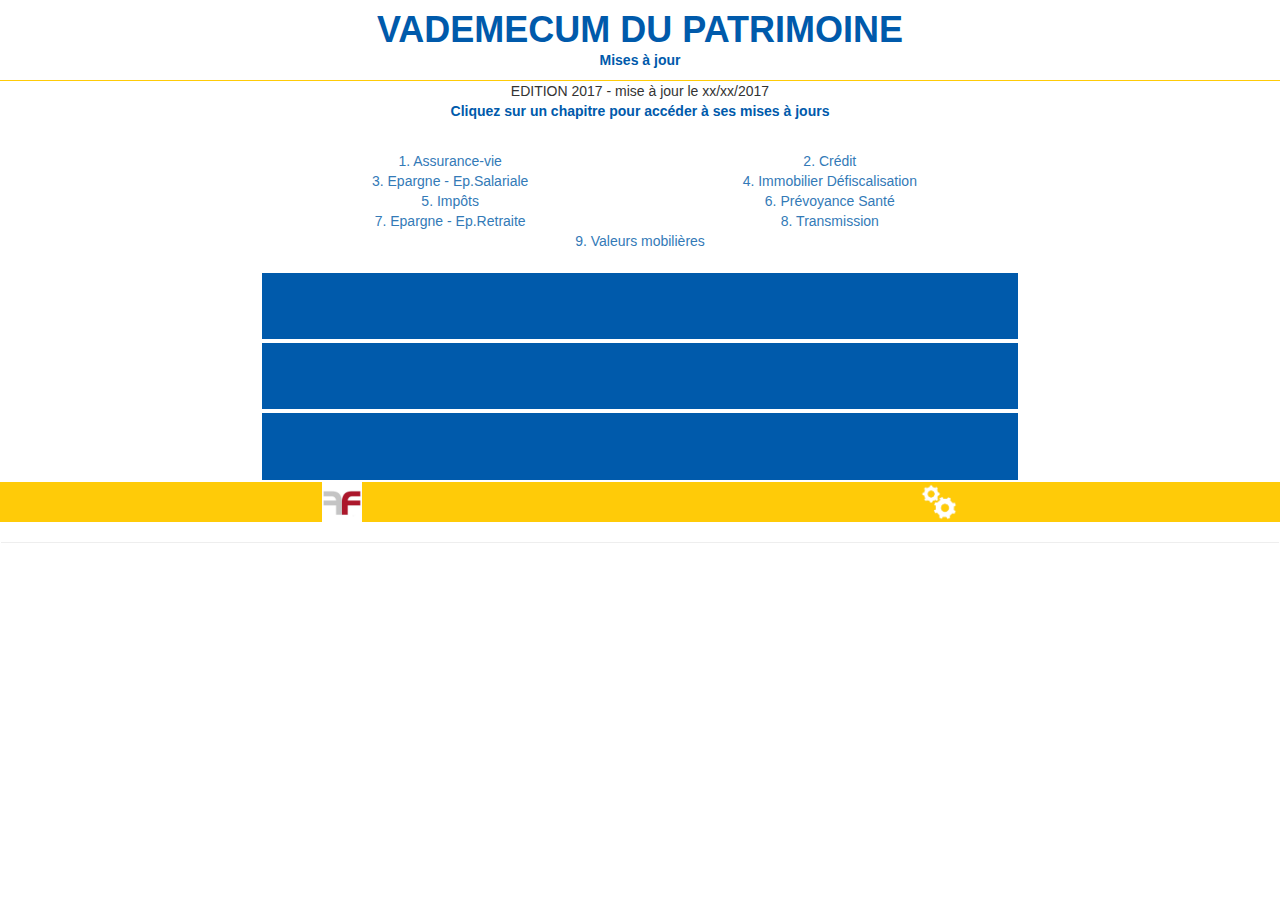
<file: index.html>
<!DOCTYPE html>
<html lang="en">
<head>
<meta charset="utf-8">
<meta http-equiv="X-UA-Compatible" content="IE=edge">
<meta name="viewport" content="width=device-width, initial-scale=1">
<title>VADEMECUM DU PATRIMOINE</title>
<link href="css/bootstrap.css" rel="stylesheet">
<link href="css/vadapp.css" rel="stylesheet">
<link href="css/01-style.css" rel="stylesheet">
<!--[if lt IE 9]>
      <script src="https://oss.maxcdn.com/html5shiv/3.7.2/html5shiv.min.js"></script>
      <script src="https://oss.maxcdn.com/respond/1.4.2/respond.min.js"></script>
    <![endif]-->
</head>
<body>

<div class="container-fluid">
  <div class="row">
    <div class="col-sm-12 " id="titre">
      <h1 class="text-center">VADEMECUM DU PATRIMOINE</h1>
      <p class="soustitre text-center">Mises à jour</p>
    </div>
  </div>
</div>

<div class="container" id="principal">
  <div class="row text-center">
    <div class="col-md-6 col-md-offset-3 col-sm-12">EDITION 2017 - mise à jour le xx/xx/2017<br>
<p class="soustitre text-center hidden-xs">Cliquez sur un chapitre pour accéder à ses mises à jours</p>
<br>

</div>

  
  <div class="col-md-8 col-md-offset-2  hidden-sm hidden-xs" id="caseslarges">
        <a href="comp-assurance-vie.html">
        	<div class="col-sm-6">
            1. Assurance-vie
            </div>
        </a>
        <a href="comp-credit.html">
        	<div class="col-sm-6">
            2. Crédit
            </div>
        </a>
        <a href="comp-ep-salariale.html">
        	<div class="col-sm-6">
            3. Epargne - Ep.Salariale
            </div>
        </a>
        <a href="comp-immobilier.html">
        	<div class="col-sm-6">
            4. Immobilier Défiscalisation
            </div>
        <a href="comp-impots.html">
        	<div class="col-sm-6">
            5. Impôts
            </div>
        </a>
        <a href="comp-prevoyance.html">
        	<div class="col-sm-6">
            6. Prévoyance Santé
            </div>
        </a>
        <a href="comp-ep-retraite.html">
        	<div class="col-sm-6">
            7. Epargne - Ep.Retraite
            </div>
        </a>
        <a href="comp-transmission.html">
        	<div class="col-sm-6">
            8. Transmission
            </div>
        <a href="comp-valeurs-mobilieres.html">
        	<div class="col-sm-6 col-sm-offset-3">
            9. Valeurs mobilières
            </div>
        </a>

      
  
  </div>
  
  
  
  <div  class="col-sm-8 col-sm-offset-2 col-xs-12 visible-sm visible-xs">
<div id="map" >
  <a href="comp-assurance-vie.html">
  <div class="mapart" id="carre1">
     
  </div>
  </a>
  <a href="comp-credit.html">
  <div class="mapart" id="carre2">
       
  </div>
  </a>
  <a href="comp-ep-salariale.html">
  <div class="mapart" id="carre3">
 	
  </div>
  </a>
  <a href="comp-immobilier.html">
  <div class="mapart" id="carre4">
     
  </div>
  </a>
  <a href="comp-impots.html">
  <div class="mapart" id="carre5">
       
  </div>
  </a>
  <a href="comp-prevoyance.html">
  <div class="mapart" id="carre6">
 	
  </div>
  </a>
  <a href="comp-ep-retraite.html">
  <div class="mapart" id="carre7">
     
  </div>
  </a>
  <a href="comp-transmission.html">
  <div class="mapart" id="carre8">
       
  </div>
  </a>
  <a href="comp-valeurs-mobilieres.html">
  <div class="mapart" id="carre9">
 	
  </div>
  </a>


 </div>
 </div>

   
		<div class="col-md-8 col-md-offset-2 col-xs-10 col-xs-offset-1 " >
		<br>
		
		<a href="http://www.afedev.com/moodle">
        <div class="col-xs-12 casebleue" id="acces">
         <h4>Accés abonnés</h4>
        </div>
        </a>

		<a href="http://www.sefi-arnaud-franel.com/346-vademecum-du-patrimoine-2016-numerique-.html">
        <div class="col-xs-12 casebleue" id="acces">
         <h4>Acheter le Vademecum</h4>
        </div>

		
		<a href="informations.html">
        <div class="col-xs-12 casebleue" id="acces">
         <h4>En savoir plus</h4>
        </div>


		</div>
 
    </div>
  </div>
  </div>
<div id="menu-bas">
	<div class="container-fluid">
	  <div class="row">
		<div class="col-sm-12 " id="footer">
			<div class="col-sm-6 col-sm-offset-3 col-xs-12">

			  <div id="lienboutique"><a href="http://www.sefi-arnaud-franel.com/346-vademecum-du-patrimoine-2016-numerique-.html"><img src="images/logo-af-200.jpg"></a>
			  </div>
			  
			  <div id="reglages">
			  <a href="reglages.html"><img src="images/reglages.png"></a>
			  </div>
			</div>
		</div>
	  </div>
	  <hr>
	</div>
</div>
<!-- jQuery (necessary for Bootstrap's JavaScript plugins) --> 
<script src="js/jquery-1.11.3.min.js"></script>

<!-- Include all compiled plugins (below), or include individual files as needed --> 
<script src="js/bootstrap.js"></script>
</body>
<style>
body{padding-top:0}

</style>
</html>
</file>
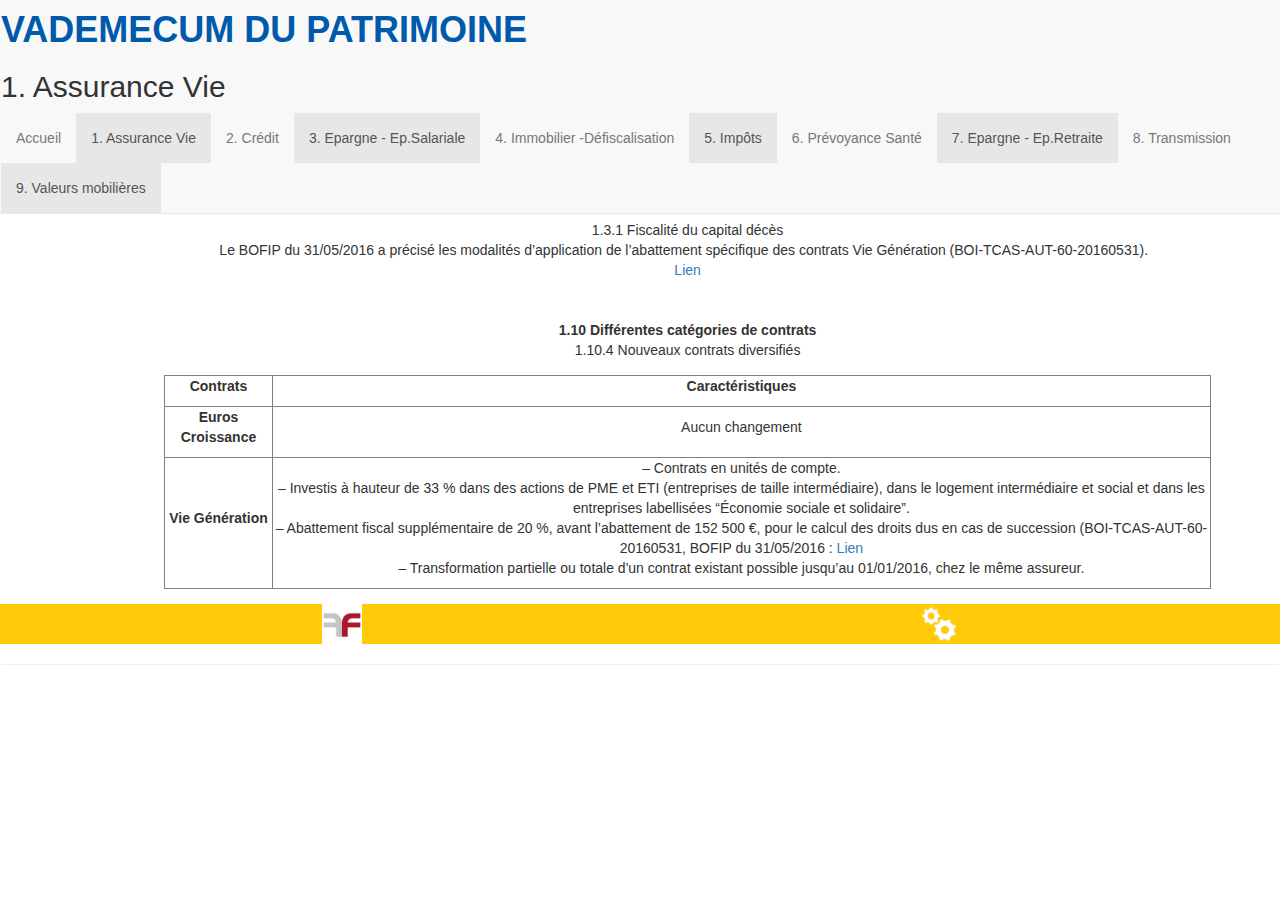
<file: comp-assurance-vie.html>
<!DOCTYPE html>
<html lang="en">
<head>
<meta charset="utf-8">
<meta http-equiv="X-UA-Compatible" content="IE=edge">
<meta name="viewport" content="width=device-width, initial-scale=1">
<title>VADEMECUM DU PATRIMOINE</title>
<link href="css/bootstrap.css" rel="stylesheet">
<link href="css/vadapp.css" rel="stylesheet">
<link href="css/01-style.css" rel="stylesheet">
<!--[if lt IE 9]>
      <script src="https://oss.maxcdn.com/html5shiv/3.7.2/html5shiv.min.js"></script>
      <script src="https://oss.maxcdn.com/respond/1.4.2/respond.min.js"></script>
    <![endif]-->
</head>
<body>
 <nav class="navbar navbar-default navbar-fixed-top">
  <div class="container-fluid"> 

    <div class="navbar-header">
		  <button type="button" class="navbar-toggle collapsed" data-toggle="collapse" data-target="#defaultNavbar1"><span class="sr-only">Déplier menu</span><span class="icon-bar"></span><span class="icon-bar"></span><span class="icon-bar"></span></button>
	<h1 class="achun-page">VADEMECUM DU PATRIMOINE</h1>
	  <h2 class="achdeux-page">1. Assurance Vie</h2>  
		 
	</div>
    <div class="collapse navbar-collapse" id="defaultNavbar1">
      <ul class="nav navbar-nav">
		<li><a href="index.html">Accueil</a></li>
        <li class="active"><a href="comp-assurance-vie.html">1. Assurance Vie<span class="sr-only">(current)</span></a></li>
        <li><a href="comp-credit.html">2. Crédit</a></li>
        <li class="active"><a href="comp-ep-salariale.html">3. Epargne - Ep.Salariale<span class="sr-only">(current)</span></a></li>
        <li><a href="comp-immobilier.html">4. Immobilier -Défiscalisation</a></li>
        <li class="active"><a href="comp-impots.html">5. Impôts<span class="sr-only">(current)</span></a></li>
        <li><a href="comp-prevoyance.html">6. Prévoyance Santé</a></li>
        <li class="active"><a href="comp-ep-retraite.html">7. Epargne - Ep.Retraite<span class="sr-only">(current)</span></a></li>
        <li><a href="comp-transmission.html">8. Transmission</a></li>
        <li class="active"><a href="comp-valeurs-mobilieres.html">9. Valeurs mobilières<span class="sr-only">(current)</span></a></li>
      </ul>
    </div>
  </div>
</nav>


<div class="container" id="principal">
  <div class="row ">
  <div class="cols-md-10 col-md-offset-1 cols-sm-12">
<h1 style="color:#005aab; font-family:arial; text-align:left">
Mises à jour </h1>
<p style="color:#005aab; font-family:arial; text-align:left">au 8 juillet 2016</p>
<p><strong>1.3 Imposition des capitaux décès</strong></p>
<p>La réponse CIOT met fin à la réponse  ministérielle Bacquet, concernant les règles fiscales du contrat d&rsquo;assurance  vie (<a href="http://www2.assemblee-nationale.fr/questions/detail/14/QE/78192"><strong>http://www2.assemblee-nationale.fr/questions/detail/14/QE/78192</strong></a>). Pour les successions ouvertes à compter  du 01/01/2016, la valeur de rachat du contrat  d&rsquo;assurance vie souscrit avec des fonds communs et non dénoués à la date du  décès de l&rsquo;époux bénéficiaire, n&rsquo;est pas intégrée à l&rsquo;actif de la communauté  conjugale lors de sa liquidation et ne constitue pas un actif successoral pour  le calcul des droits de mutation dus par les héritiers. C&rsquo;est au dénouement du  contrat suite au décès du second conjoint que les sommes versées au(x) bénéficiaire(s)  subiront les règles d&rsquo;imposition de l&rsquo;assurance vie dans les conditions de  droit commun. <strong>(BOI-ENR-DMTG-10-10-20-20-20160701 §380).</strong></p>
<p>1.3.1 Fiscalité du  capital décès<br>
  Le BOFIP du 31/05/2016 a précisé les  modalités d&rsquo;application de l&rsquo;abattement spécifique des contrats Vie Génération  (BOI-TCAS-AUT-60-20160531).  <br>
  <a href="http://bofip.impots.gouv.fr/bofip/ext/pdf/createPdfWithAnnexePermalien/BOI-TCAS-AUT-60-20160531.pdf?doc=1335-PGP&amp;identifiant=BOI-TCAS-AUT-60-20160531) ">Lien</a></p>
<p>&nbsp;</p>
<p><strong>1.10 Différentes catégories de contrats</strong><br>
  1.10.4 Nouveaux  contrats diversifiés</p>
<table border="1" cellspacing="0" cellpadding="5">
  <tr>
    <td ><p><strong>Contrats</strong></p></td>
    <td ><p><strong>Caractéristiques</strong></p></td>
  </tr>
  <tr>
    <td ><p><strong>Euros Croissance</strong></p></td>
    <td ><p>Aucun changement</p></td>
  </tr>
  <tr>
    <td><p><strong>Vie Génération</strong></p></td>
    <td><p>–    Contrats en unités de compte.<br>
      –    Investis à hauteur de 33&nbsp;% dans des actions de PME et ETI (entreprises    de taille intermédiaire), dans le logement intermédiaire et social et dans    les entreprises labellisées &ldquo;Économie sociale et solidaire&rdquo;.<br>
      –    Abattement fiscal supplémentaire de 20&nbsp;%, avant l&rsquo;abattement de    152&nbsp;500&nbsp;€, pour le calcul des droits dus en cas de succession (BOI-TCAS-AUT-60-20160531, BOFIP du    31/05/2016 :  <a href="http://bofip.impots.gouv.fr/bofip/ext/pdf/createPdfWithAnnexePermalien/BOI-TCAS-AUT-60-20160531.pdf?doc=1335-PGP&amp;identifiant=BOI-TCAS-AUT-60-20160531) ">Lien </a><br>
      –    Transformation partielle ou totale d'un contrat existant possible jusqu&rsquo;au    01/01/2016, chez le même assureur.</p></td>
  </tr>
</table>
  
  </div>
  </div>
</div>


<div class="container-fluid" >
  <div class="row">
    <div class="col-sm-12 " id="footer">
        <div class="col-sm-6 col-sm-offset-3 col-xs-12">

          <div id="lienboutique"><a href="http://www.sefi-arnaud-franel.com/346-vademecum-du-patrimoine-2016-numerique-.html"><img src="images/logo-af-200.jpg"></a>
          </div>
          
          <div id="reglages">
          <a href="reglages.html"><img src="images/reglages.png"></a>
          </div>
        </div>
    </div>
  </div>
  <hr>
</div>
<!-- jQuery (necessary for Bootstrap's JavaScript plugins) --> 
<script src="js/jquery-1.11.3.min.js"></script>

<!-- Include all compiled plugins (below), or include individual files as needed --> 
<script src="js/bootstrap.js"></script>
</body>
</html>
</file>
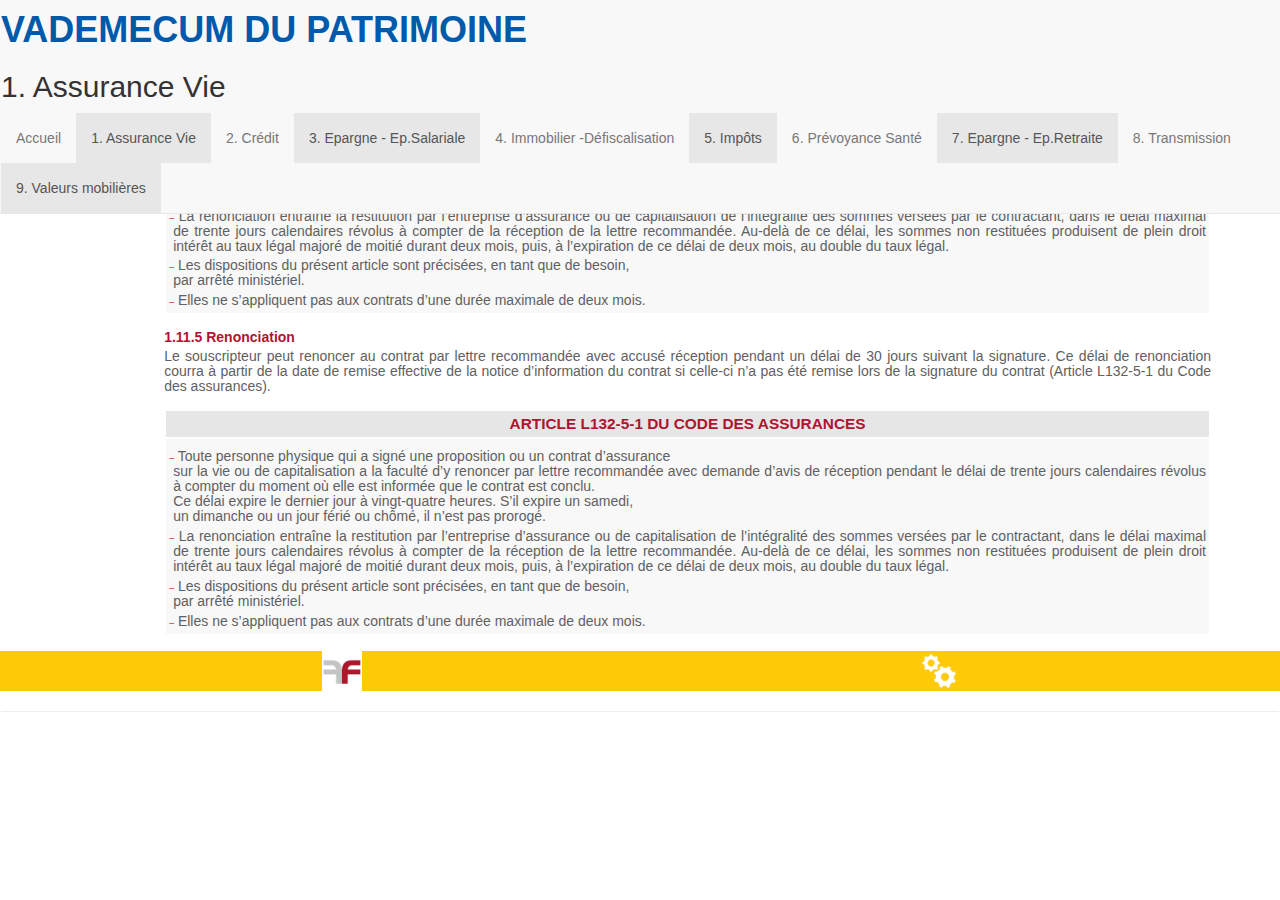
<file: comp-credit.html>
<!DOCTYPE html>
<html lang="en">
<head>
<meta charset="utf-8">
<meta http-equiv="X-UA-Compatible" content="IE=edge">
<meta name="viewport" content="width=device-width, initial-scale=1">
<title>VADEMECUM DU PATRIMOINE</title>
<link href="css/bootstrap.css" rel="stylesheet">
<link href="css/vadapp.css" rel="stylesheet">
<link href="css/01-style.css" rel="stylesheet">
<!--[if lt IE 9]>
      <script src="https://oss.maxcdn.com/html5shiv/3.7.2/html5shiv.min.js"></script>
      <script src="https://oss.maxcdn.com/respond/1.4.2/respond.min.js"></script>
    <![endif]-->
</head>
<body>
 <nav class="navbar navbar-default navbar-fixed-top">
  <div class="container-fluid"> 

    <div class="navbar-header">
		  <button type="button" class="navbar-toggle collapsed" data-toggle="collapse" data-target="#defaultNavbar1"><span class="sr-only">Déplier menu</span><span class="icon-bar"></span><span class="icon-bar"></span><span class="icon-bar"></span></button>
	<h1 class="achun-page">VADEMECUM DU PATRIMOINE</h1>
	  <h2 class="achdeux-page">1. Assurance Vie</h2>  
		 
	</div>
    <div class="collapse navbar-collapse" id="defaultNavbar1">
      <ul class="nav navbar-nav">
		<li><a href="index.html">Accueil</a></li>
        <li class="active"><a href="comp-assurance-vie.html">1. Assurance Vie<span class="sr-only">(current)</span></a></li>
        <li><a href="comp-credit.html">2. Crédit</a></li>
        <li class="active"><a href="comp-ep-salariale.html">3. Epargne - Ep.Salariale<span class="sr-only">(current)</span></a></li>
        <li><a href="comp-immobilier.html">4. Immobilier -Défiscalisation</a></li>
        <li class="active"><a href="comp-impots.html">5. Impôts<span class="sr-only">(current)</span></a></li>
        <li><a href="comp-prevoyance.html">6. Prévoyance Santé</a></li>
        <li class="active"><a href="comp-ep-retraite.html">7. Epargne - Ep.Retraite<span class="sr-only">(current)</span></a></li>
        <li><a href="comp-transmission.html">8. Transmission</a></li>
        <li class="active"><a href="comp-valeurs-mobilieres.html">9. Valeurs mobilières<span class="sr-only">(current)</span></a></li>
      </ul>
    </div>
  </div>
</nav>


<div class="container" id="principal">
  <div class="row ">
  <div class="cols-md-10 col-md-offset-1 cols-sm-12">
  	  
  <p class="onglet01titre3"><span class="titre3-chiffres">1.11.5</span><span class="titre3-chiffres"> </span>Renonciation</p>
			<p class="normal">Le souscripteur peut renoncer au contrat par lettre recommandée avec accusé réception pendant un délai de 30&#160;jours suivant la signature. Ce délai de renonciation courra à partir de la date de remise effective de la notice d’information du contrat si celle-ci n’a pas été remise lors de la signature du contrat (Article L132-5-1 du Code des assurances).</p>
			<table id="table021" class="Tableau-simple TableOverride-1">
				<colgroup>
					<col />
				</colgroup>
				<tbody>
					<tr class="Tableau-simple">
						<td class="Tableau-simple cellule-titre CellOverride-4">
							<p class="onglet01tableauxtitreLC"><span class="CharOverride-5">Article L132-5-1 du Code des assurances</span></p>
						</td>
					</tr>
					<tr class="Tableau-simple">
						<td class="Tableau-simple cellule-texte CellOverride-4">
							<p class="onglet01tableauxtexte"><span class="tableautexte-FLECH _idGenCharOverride-1">–</span>&#9;Toute personne physique qui a signé une proposition ou un contrat d’assurance <br />sur la vie ou de capitalisation a la faculté d’y renoncer par lettre recommandée avec demande d’avis de réception pendant le délai de trente jours calendaires révolus à compter du moment où elle est informée que le contrat est conclu. <br />Ce délai expire le dernier jour à vingt-quatre heures. S’il expire un samedi, <br />un dimanche ou un jour férié ou chômé, il n’est pas prorogé.</p>
							<p class="onglet01tableauxtexte"><span class="tableautexte-FLECH _idGenCharOverride-1">–</span>&#9;La renonciation entraîne la restitution par l’entreprise d’assurance ou de capitalisation de l’intégralité des sommes versées par le contractant, dans le délai maximal de trente jours calendaires révolus à compter de la réception de la lettre recommandée. Au-delà de ce délai, les sommes non restituées produisent de plein droit intérêt au taux légal majoré de moitié durant deux mois, puis, à l’expiration de ce délai de deux mois, au double du taux légal.</p>
							<p class="onglet01tableauxtexte"><span class="tableautexte-FLECH _idGenCharOverride-1">–</span>&#9;Les dispositions du présent article sont précisées, en tant que de besoin, <br />par arrêté ministériel.</p>
							<p class="onglet01tableauxtexte"><span class="tableautexte-FLECH _idGenCharOverride-1">–</span>&#9;Elles ne s’appliquent pas aux contrats d’une durée maximale de deux mois.</p>
						</td>
					</tr>
				</tbody>
			</table><p class="onglet01titre3"><span class="titre3-chiffres">1.11.5</span><span class="titre3-chiffres"> </span>Renonciation</p>
			<p class="normal">Le souscripteur peut renoncer au contrat par lettre recommandée avec accusé réception pendant un délai de 30&#160;jours suivant la signature. Ce délai de renonciation courra à partir de la date de remise effective de la notice d’information du contrat si celle-ci n’a pas été remise lors de la signature du contrat (Article L132-5-1 du Code des assurances).</p>
			<table id="table021" class="Tableau-simple TableOverride-1">
				<colgroup>
					<col />
				</colgroup>
				<tbody>
					<tr class="Tableau-simple">
						<td class="Tableau-simple cellule-titre CellOverride-4">
							<p class="onglet01tableauxtitreLC"><span class="CharOverride-5">Article L132-5-1 du Code des assurances</span></p>
						</td>
					</tr>
					<tr class="Tableau-simple">
						<td class="Tableau-simple cellule-texte CellOverride-4">
							<p class="onglet01tableauxtexte"><span class="tableautexte-FLECH _idGenCharOverride-1">–</span>&#9;Toute personne physique qui a signé une proposition ou un contrat d’assurance <br />sur la vie ou de capitalisation a la faculté d’y renoncer par lettre recommandée avec demande d’avis de réception pendant le délai de trente jours calendaires révolus à compter du moment où elle est informée que le contrat est conclu. <br />Ce délai expire le dernier jour à vingt-quatre heures. S’il expire un samedi, <br />un dimanche ou un jour férié ou chômé, il n’est pas prorogé.</p>
							<p class="onglet01tableauxtexte"><span class="tableautexte-FLECH _idGenCharOverride-1">–</span>&#9;La renonciation entraîne la restitution par l’entreprise d’assurance ou de capitalisation de l’intégralité des sommes versées par le contractant, dans le délai maximal de trente jours calendaires révolus à compter de la réception de la lettre recommandée. Au-delà de ce délai, les sommes non restituées produisent de plein droit intérêt au taux légal majoré de moitié durant deux mois, puis, à l’expiration de ce délai de deux mois, au double du taux légal.</p>
							<p class="onglet01tableauxtexte"><span class="tableautexte-FLECH _idGenCharOverride-1">–</span>&#9;Les dispositions du présent article sont précisées, en tant que de besoin, <br />par arrêté ministériel.</p>
							<p class="onglet01tableauxtexte"><span class="tableautexte-FLECH _idGenCharOverride-1">–</span>&#9;Elles ne s’appliquent pas aux contrats d’une durée maximale de deux mois.</p>
						</td>
					</tr>
				</tbody>
			</table>
  
  </div>
  </div>
</div>


<div class="container-fluid" >
  <div class="row">
    <div class="col-sm-12 " id="footer">
        <div class="col-sm-6 col-sm-offset-3 col-xs-12">

          <div id="lienboutique"><a href="http://www.sefi-arnaud-franel.com/346-vademecum-du-patrimoine-2016-numerique-.html"><img src="images/logo-af-200.jpg"></a>
          </div>
          
          <div id="reglages">
          <a href="reglages.html"><img src="images/reglages.png"></a>
          </div>
        </div>
    </div>
  </div>
  <hr>
</div>
<!-- jQuery (necessary for Bootstrap's JavaScript plugins) --> 
<script src="js/jquery-1.11.3.min.js"></script>

<!-- Include all compiled plugins (below), or include individual files as needed --> 
<script src="js/bootstrap.js"></script>
</body>
</html>
</file>
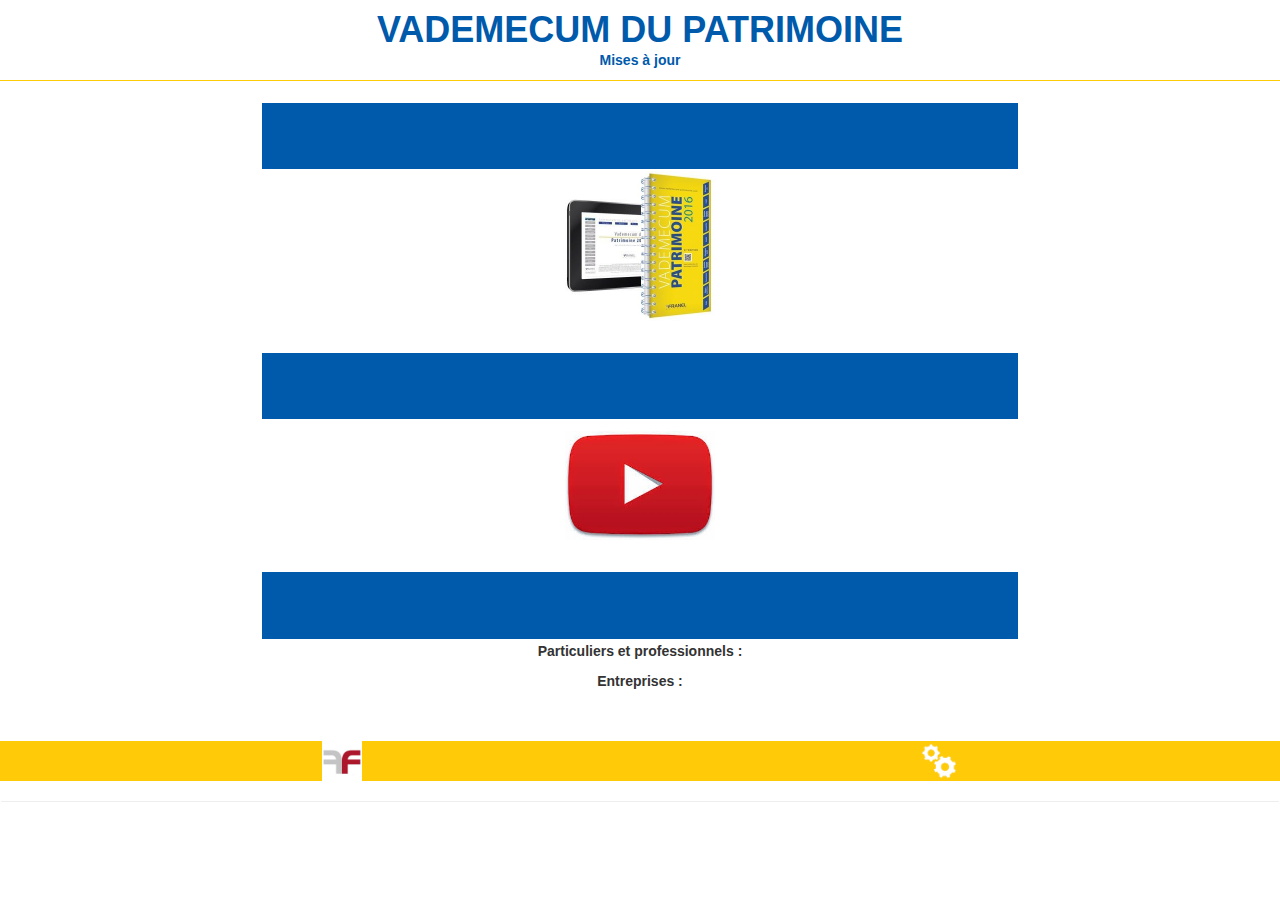
<file: informations.html>
<!DOCTYPE html>
<html lang="en">
<head>
<meta charset="utf-8">
<meta http-equiv="X-UA-Compatible" content="IE=edge">
<meta name="viewport" content="width=device-width, initial-scale=1">
<title>VADEMECUM DU PATRIMOINE</title>
<link href="css/bootstrap.css" rel="stylesheet">
<link href="css/vadapp.css" rel="stylesheet">
<link href="css/01-style.css" rel="stylesheet">
<!--[if lt IE 9]>
      <script src="https://oss.maxcdn.com/html5shiv/3.7.2/html5shiv.min.js"></script>
      <script src="https://oss.maxcdn.com/respond/1.4.2/respond.min.js"></script>
    <![endif]-->
</head>
<body>

<div class="container-fluid">
  <div class="row">
    <a href="index.html"><div class="col-sm-12 " id="titre">
      <h1 class="text-center">VADEMECUM DU PATRIMOINE</h1>
      <p class="soustitre text-center">Mises à jour</p>
    </div></a>
  </div>
</div>

<div class="container" id="principal">
  <div class="row ">
    
		<div class="col-md-8 col-md-offset-2 col-xs-12  " >
		<br>
		
        <div class="col-xs-12 casebleue text-center" id="acces">
         <h4>Le livre</h4>
        </div>
		<p><br>
		<img src="images/vademecum-du-patrimoine-2016-21e-edition.jpg" width="150"/>
		</p><br>
		
        <div class="col-xs-12 casebleue text-center" id="acces">
         <h4>La version numérique</h4>
        </div>
		<br><br/>
		<p  class="text-center"><br><br>
		<img src="images/fond-video.jpg" width="150"/>
		</p>
		<br>
        <div class="col-xs-12 casebleue  text-center" id="acces">
         <h4>Abonnements</h4>
		</div>
		
		<p><strong>Particuliers et professionnels :</strong></p>

		<p><strong>Entreprises :</strong></p>
<br><br>
		
		</div>
 
    </div>
  </div>
  </div>
<div id="menu-bas">
	<div class="container-fluid">
	  <div class="row">
		<div class="col-sm-12 " id="footer">
			<div class="col-sm-6 col-sm-offset-3 col-xs-12">

			  <div id="lienboutique"><a href="http://www.sefi-arnaud-franel.com/346-vademecum-du-patrimoine-2016-numerique-.html"><img src="images/logo-af-200.jpg"></a>
			  </div>
			  
			  <div id="reglages">
			  <a href="reglages.html"><img src="images/reglages.png"></a>
			  </div>
			</div>
		</div>
	  </div>
	  <hr>
	</div>
</div>
<!-- jQuery (necessary for Bootstrap's JavaScript plugins) --> 
<script src="js/jquery-1.11.3.min.js"></script>

<!-- Include all compiled plugins (below), or include individual files as needed --> 
<script src="js/bootstrap.js"></script>
</body>
<style>
body{padding-top:0}

</style>
</html>
</file>
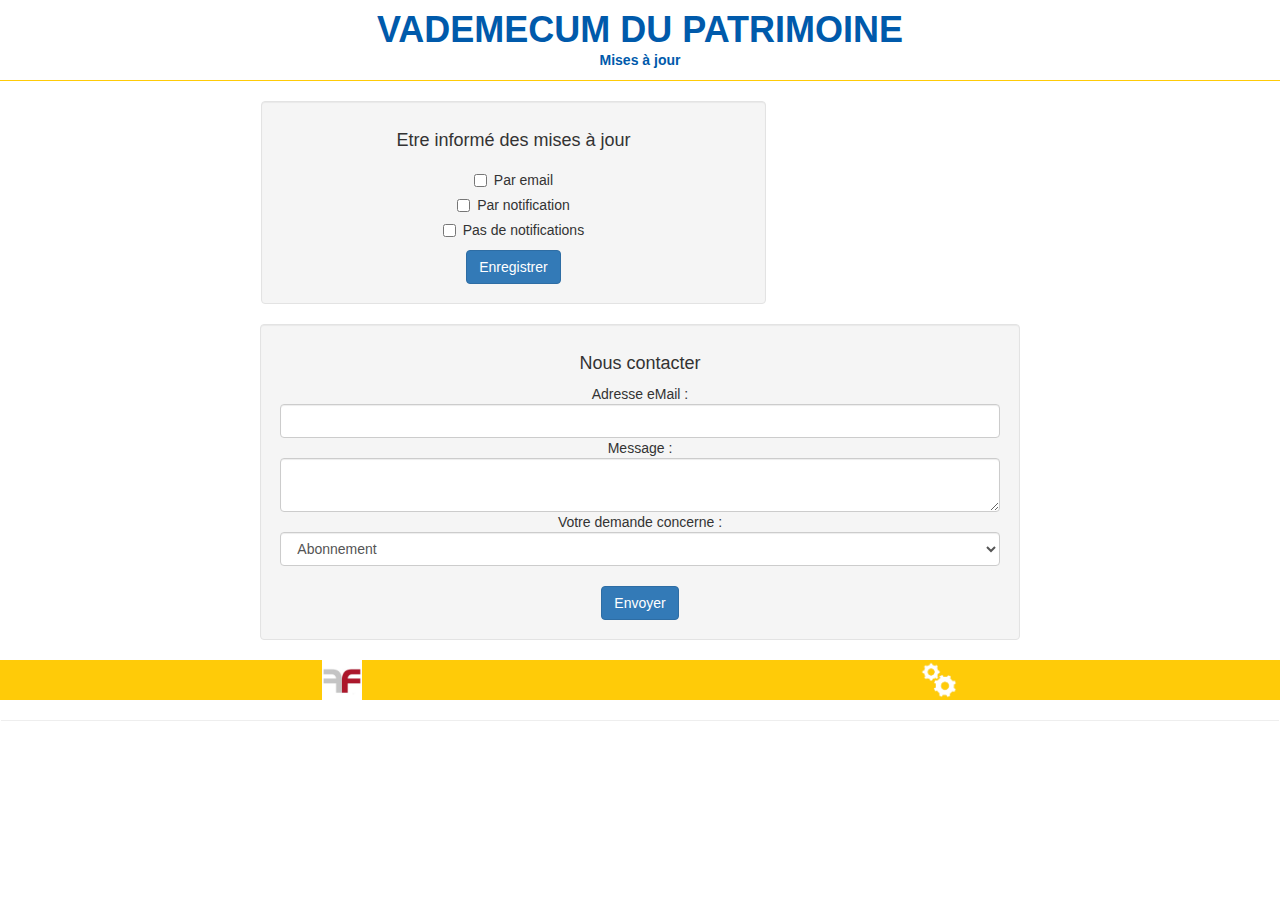
<file: reglages.html>
<!DOCTYPE html>
<html lang="en">
<head>
<meta charset="utf-8">
<meta http-equiv="X-UA-Compatible" content="IE=edge">
<meta name="viewport" content="width=device-width, initial-scale=1">
<title>VADEMECUM DU PATRIMOINE</title>
<link href="css/bootstrap.css" rel="stylesheet">
<link href="css/vadapp.css" rel="stylesheet">
<link href="css/01-style.css" rel="stylesheet">
<!--[if lt IE 9]>
      <script src="https://oss.maxcdn.com/html5shiv/3.7.2/html5shiv.min.js"></script>
      <script src="https://oss.maxcdn.com/respond/1.4.2/respond.min.js"></script>
    <![endif]-->
</head>
<body>

<div class="container-fluid">
  <div class="row">
    <a href="index.html"><div class="col-sm-12 " id="titre">
      <h1 class="text-center">VADEMECUM DU PATRIMOINE</h1>
      <p class="soustitre text-center">Mises à jour</p>
    </div></a>
  </div>
</div>

<div class="container" id="principal">
  <div class="row ">
    
		<div class="col-md-8 col-md-offset-2 col-xs-12  " >
		<br>
		
       
	<section class="col-sm-8">
          <form class="well">
            
            <h4>Etre informé des mises à jour</h4>
            <fieldset>
              <div class="radio">
                <label for="ami" class="checkbox">
                  <input type="checkbox" name="origine" value="ami" id="ami">
                  Par email
                </label>
              </div>
              <div class="radio">
                <label for="web" class="checkbox">
                  <input type="checkbox" name="origine" value="web" id="web">
                  Par  notification
                </label>
              </div>
              <div class="radio">
                <label for="hasard" class="checkbox">
                  <input type="checkbox" name="origine" value="hasard" id="hasard">
                  Pas de notifications 
                </label>
              </div>
              
              
              <button class="btn btn-primary" type="submit">Enregistrer</button>
            </fieldset>
          </form>
        </section>
		


		<form class="col-lg-12 well">

 <h4>Nous contacter</h4>
    Adresse eMail : <input type="text" class="form-control">

    Message : <textarea id="textarea" class="form-control"></textarea>

    Votre demande concerne :

      <select class="form-control">

        <option>Abonnement</option>

        <option>Contenu</option>

        <option>Autre</option>

      </select>
<br>
    <button class="btn btn-primary">Envoyer</button>

</form>
		
		</div>
 
    </div>
  </div>
  </div>
<div id="menu-bas">
	<div class="container-fluid">
	  <div class="row">
		<div class="col-sm-12 " id="footer">
			<div class="col-sm-6 col-sm-offset-3 col-xs-12">

			  <div id="lienboutique"><a href="http://www.sefi-arnaud-franel.com/346-vademecum-du-patrimoine-2016-numerique-.html"><img src="images/logo-af-200.jpg"></a>
			  </div>
			  
			  <div id="reglages">
			  <a href="reglages.html"><img src="images/reglages.png"></a>
			  </div>
			</div>
		</div>
	  </div>
	  <hr>
	</div>
</div>
<!-- jQuery (necessary for Bootstrap's JavaScript plugins) --> 
<script src="js/jquery-1.11.3.min.js"></script>

<!-- Include all compiled plugins (below), or include individual files as needed --> 
<script src="js/bootstrap.js"></script>
</body>
<style>
body{padding-top:0}

</style>
</html>
</file>
<file: css/vadapp.css>
@charset "utf-8";
/* CSS Document */

html, body{width:100%; height:100%;}

#section{width:100%; height:100%; background-color:#eee
}

#titre
{
	background-color:#fff;
	border-bottom:1px solid #ffcb08;
}

#principal{
	background-color:#fff;
	text-align:center;
}

h1
{
	color:#005aab;
	margin:10px auto 0 auto;
	font-weight:900;
}
.soustitre
{
	color:#005aab;
  font-size:14px;
  font-weight:bold;
}



/*CARRE*/
#map {

  font-size:0;
  display:inline-block;
  vertical-align:top;  
}
.mapart {
  font-size:16px;
  font-size:2vw;
  width:33.33%;
  display:inline-block;
  background:#005AAB;  
  	color:#FFCB08;
	transition: border linear 0.4s;

  	border:6px solid #fff;
	opacity:0.95
}

.mapart:hover {
transition: all linear 0.4s;
border:1px solid #fff;
opacity:1;
}


.mapart:before {
  content:'';
  display:inline-block;
  width:0;
  vertical-align:middle;
  padding:50% 0;
}

#carre1
{
	background:url(../images/1-assurance-vie.gif) no-repeat;
	background-size:cover;
}

#carre2
{
	background:url(../images/2-credit.gif) no-repeat;
	background-size:cover;
}
#carre3
{
	background:url(../images/3-epargne-salariale.gif) no-repeat;
	background-size:cover;
}#carre4
{
	background:url(../images/4-immobilier-defisc.gif) no-repeat;
	background-size:cover;
}
#carre5
{
	background:url(../images/5-impots.gif) no-repeat;
	background-size:cover;
}#carre6
{
	background:url(../images/6-prevoyance-sante.gif) no-repeat;
	background-size:cover;
}
#carre7
{
	background:url(../images/7-epargne-retraite.gif) no-repeat;
	background-size:cover;
}#carre8
{
	background:url(../images/8-transmission.gif) no-repeat;
	background-size:cover;
}
#carre9
{
	background:url(../images/9-valeurs-mobilieres.gif) no-repeat;
	background-size:cover;
}

.casebleue
{
	background-color:#005AAB;
	color:#FFCB08;
	border:2px solid #fff;
}


#acces
{
	width:100%;
	padding:10px;
}

#acces:hover
{
	background-color:#FFCB08
}



#acces h4
{
	color:#005AAB;
	font-size:24px;
	font-weight:bold;
}
#map p
{font-size:12px;
}
#footer
{
	background-color:#FFCB08;
}

#lienboutique
{float:left;
}
#lienboutique a img
{width:40px
}

#reglages
{float:right;
}
#reglages a img
{width:40px
}


@media screen and (max-width: 767px) {
	
	#map {
  width:90%;
 
}
	
}



/*
.numero
{
	color:#fff;
	text-align:left;
}
*/
</file>
<file: css/01-style.css>
@page {
	margin : 0px 0px 0px 0px;
}


table.Tableau-simple {
	border-collapse:collapse;
	border-color:#000000;
	border-style:solid;
	border-width:1px;
	margin-bottom:15px;
	margin-top:15px;
}
td.Tableau-simple {
	border:none;
	padding-top:4px;
	padding-bottom:4px;
	padding-left:4px;
	padding-right:4px;
	vertical-align:top;
}
tr.Tableau-simple {
	page-break-after:auto;
	page-break-before:auto;
		border:none;
}
table.Aucun-style-de-tableau {
	border:1px solid grey;
	margin-bottom:15px;
	margin-top:15px;
}
td.Aucun-style-de-tableau {
	border:1px solid grey;	padding-top:4px;
	padding-bottom:4px;
	padding-left:4px;
	padding-right:4px;
	vertical-align:top;
}
tr.Aucun-style-de-tableau {
	page-break-after:auto;
	page-break-before:auto;
}
td.cellule-sous-titre {
	background-color:#efeff0;
	border-bottom-color:#ffffff;
	border-bottom-style:solid;
	border-bottom-width:2px;
	border-left-color:#ffffff;
	border-left-style:solid;
	border-left-width:2px;
	border-right-color:#ffffff;
	border-right-style:solid;
	border-right-width:2px;
	border-top-color:#ffffff;
	border-top-style:solid;
	border-top-width:2px;
	padding-bottom:5px;
	padding-left:3px;
	padding-right:3px;
	padding-top:5px;
	vertical-align:middle;
}
td.cellule-texte {
	background-color:#f8f8f8;
	border-bottom-color:#ffffff;
	border-bottom-style:solid;
	border-bottom-width:2px;
	border-left-color:#ffffff;
	border-left-style:solid;
	border-left-width:2px;
	border-right-color:#ffffff;
	border-right-style:solid;
	border-right-width:2px;
	border-top-color:#ffffff;
	border-top-style:solid;
	border-top-width:2px;
	padding-bottom:5px;
	padding-left:3px;
	padding-right:3px;
	padding-top:5px;
	vertical-align:middle;
}
td.cellule-titre {
	background-color:#e6e6e7;
	border-bottom-color:#ffffff;
	border-bottom-style:solid;
	border-bottom-width:2px;
	border-left-color:#ffffff;
	border-left-style:solid;
	border-left-width:2px;
	border-right-color:#ffffff;
	border-right-style:solid;
	border-right-width:2px;
	border-top-color:#ffffff;
	border-top-style:solid;
	border-top-width:2px;
	padding-bottom:5px;
	padding-left:3px;
	padding-right:3px;
	padding-top:5px;
	vertical-align:middle;
}
p.normal {
	color:#5f6062;
	font-family:"ITC Officina Sans LT Book", sans-serif;
	font-size:1em;
	font-style:normal;
	font-variant:normal;
	font-weight:normal;
	line-height:1.056;
	margin-bottom:0;
	margin-left:0;
	margin-right:0;
	margin-top:0;
	orphans:1;
	page-break-after:auto;
	page-break-before:auto;
	text-align:justify;
	text-decoration:none;
	text-indent:0;
	text-transform:none;
	widows:1;
}
p.normalrond {
	color:#5f6062;
	font-family:"ITC Officina Sans LT Book", sans-serif;
	font-size:1em;
	font-style:normal;
	font-variant:normal;
	font-weight:normal;
	line-height:1.056;
	margin-bottom:0;
	margin-left:6px;
	margin-right:0;
	margin-top:6px;
	orphans:1;
	page-break-after:auto;
	page-break-before:auto;
	text-align:justify;
	text-decoration:none;
	text-indent:-6px;
	text-transform:none;
	widows:1;
}
p.note {
	color:#5f6062;
	font-family:"ITC Officina Sans LT Book", sans-serif;
	font-size:0.9em;
	font-style:normal;
	font-variant:normal;
	font-weight:normal;
	line-height:1;
	margin-bottom:0;
	margin-left:0;
	margin-right:0;
	margin-top:0;
	orphans:1;
	page-break-after:auto;
	page-break-before:auto;
	text-align:left;
	text-decoration:none;
	text-indent:0;
	text-transform:none;
	widows:1;
}
p.onglet01tableauxsoustitre {
	-epub-hyphens:none;
	-webkit-hyphens:none;
	color:#b1132f;
	font-family:"ITC Officina Sans LT Bold", sans-serif;
	font-size:1em;
	font-style:normal;
	font-variant:normal;
	font-weight:bold;
	line-height:1.067;
	margin-bottom:0;
	margin-left:0;
	margin-right:0;
	margin-top:0;
	orphans:1;
	page-break-after:auto;
	page-break-before:auto;
	text-align:center;
	text-decoration:none;
	text-indent:0;
	text-transform:none;
	widows:1;
}
p.onglet01tableauxtexte {
	-epub-hyphens:none;
	-webkit-hyphens:none;
	color:#5f6062;
	font-family:"ITC Officina Sans LT Book", sans-serif;
	font-size:1em;
	font-style:normal;
	font-variant:normal;
	font-weight:normal;
	line-height:1.067;
	margin-bottom:0;
	margin-left:4px;
	margin-right:0;
	margin-top:5px;
	orphans:1;
	page-break-after:auto;
	page-break-before:auto;
	text-align:justify;
	text-decoration:none;
	text-indent:-4px;
	text-transform:none;
	widows:1;
}
p.onglet01tableauxtitreLC {
	-epub-hyphens:none;
	-webkit-hyphens:none;
	color:#b1132f;
	font-family:"ITC Officina Sans LT Bold", sans-serif;
	font-size:1.1em;
	font-style:normal;
	font-variant:normal;
	font-weight:bold;
	line-height:1.067;
	margin-bottom:0;
	margin-left:0;
	margin-right:0;
	margin-top:0;
	orphans:1;
	page-break-after:auto;
	page-break-before:auto;
	text-align:center;
	text-decoration:none;
	text-indent:0;
	text-transform:uppercase;
	widows:1;
}
p.onglet01titre1 {
	-epub-hyphens:none;
	-webkit-hyphens:none;
	color:#b1132f;
	font-family:Arial, sans-serif;
	font-size:1.333em;
	font-style:normal;
	font-variant:normal;
	font-weight:900;
	line-height:0.719;
	margin-bottom:3px;
	margin-left:0;
	margin-right:0;
	margin-top:0;
	orphans:1;
	page-break-after:auto;
	page-break-before:auto;
	text-align:left;
	text-decoration:none;
	text-indent:0;
	text-transform:uppercase;
	widows:1;
}
p.onglet01titre2 {
	-epub-hyphens:none;
	-webkit-hyphens:none;
	color:#b1132f;
	font-family:"Myriad Pro Cond", sans-serif;
	font-size:1.167em;
	font-style:normal;
	font-variant:normal;
	font-weight:bold;
	line-height:0.929;
	margin-bottom:8px;
	margin-left:0;
	margin-right:0;
	margin-top:15px;
	orphans:1;
	page-break-after:auto;
	page-break-before:auto;
	text-align:left;
	text-decoration:none;
	text-indent:0;
	text-transform:none;
	widows:1;
}
p.onglet01titre3 {
	-epub-hyphens:none;
	-webkit-hyphens:none;
	color:#b1132f;
	font-family:"Myriad Pro Cond", sans-serif;
	font-size:1em;
	font-style:normal;
	font-variant:normal;
	font-weight:bold;
	line-height:1.083;
	margin-bottom:4px;
	margin-left:0;
	margin-right:0;
	margin-top:10px;
	orphans:1;
	page-break-after:auto;
	page-break-before:auto;
	text-align:left;
	text-decoration:none;
	text-indent:0;
	text-transform:none;
	widows:1;
}
p.onglet01titre4 {
	-epub-hyphens:none;
	-webkit-hyphens:none;
	color:#b1132f;
	font-family:"Myriad Pro Cond", sans-serif;
	font-size:0.85em;
	font-style:normal;
	font-variant:normal;
	font-weight:bold;
	line-height:0.95;
	margin-bottom:2px;
	margin-left:0;
	margin-right:0;
	margin-top:10px;
	orphans:1;
	page-break-after:auto;
	page-break-before:auto;
	text-align:left;
	text-decoration:none;
	text-indent:0;
	text-transform:none;
	widows:1;
}
p.onglet01titre5 {
	-epub-hyphens:none;
	-webkit-hyphens:none;
	color:#b1132f;
	font-family:"Myriad Pro Cond", sans-serif;
	font-size:0.733em;
	font-style:normal;
	font-variant:normal;
	font-weight:bold;
	line-height:0.95;
	margin-bottom:2px;
	margin-left:0;
	margin-right:0;
	margin-top:10px;
	orphans:1;
	page-break-after:auto;
	page-break-before:auto;
	text-align:left;
	text-decoration:none;
	text-indent:0;
	text-transform:none;
	widows:1;
}

.onglet01symbole
{
	font-family:wingdings;
	text-align:center;
	color:#b1132f;
}

span.A00couleur {
	color:#b1132f;
	text-decoration:none;
}
span.A10semibold {
	color:#5f6062;
	font-style:normal;
	font-weight:bold;
	text-decoration:none;
}
span.A11semibold-couleur {
	color:#b1132f;
	font-style:normal;
	font-weight:bold;
	text-decoration:none;
}
span.A20italique {
	font-style:italic;
	font-weight:normal;
}
span.A60exposant {
	vertical-align:super;
}
span.normalrond-FLECH {
	color:#b1132f;
	font-family:"ITC Officina Sans LT Book", sans-serif;
	font-size:0.85em;
	font-style:normal;
	font-variant:normal;
	font-weight:normal;
	text-decoration:none;
	text-transform:none;
}
span.tableautexte-FLECH {
	color:#b1132f;
	font-family:"ITC Officina Sans LT Book", sans-serif;
	font-size:0.625em;
	font-style:normal;
	font-variant:normal;
	font-weight:normal;
	text-decoration:none;
	text-transform:none;
}


table
{
margin-top:15px;
margin-bottom:15px;
}


table {
	margin-left:auto;
	margin-right:auto;
}
</file>
